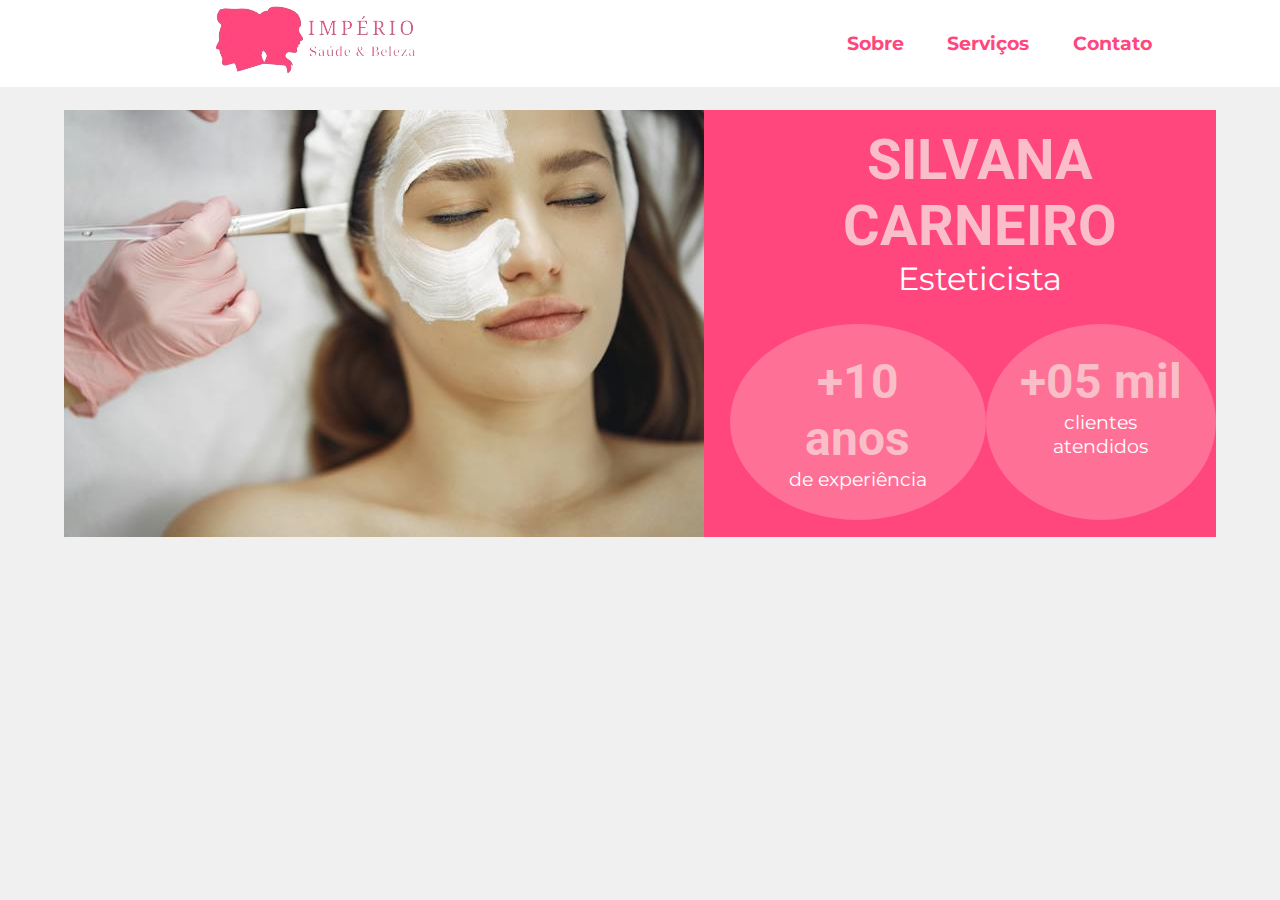
<file: index.html>
<!DOCTYPE html>
<html lang="pt-br">
<head>
    <meta charset="UTF-8">
    <meta name="viewport" content="width=device-width, initial-scale=1.0">
    <title>Início - Império Saúde e Beleza</title>
    <link rel="stylesheet" href="./src/css/style.css">
</head>
<body>
    <header>
        <nav>
            <a href="./index.html">
                <img src="./src/midias/logo/logo-bgtspt-ise.png" alt="Logo PNG Império Saúde e Beleza" class="logo-ise">
            </a>

            <ul>
                <li>
                    <a href="#">
                        Sobre
                    </a>
                </li>
                <li>
                    <a href="#">
                        Serviços
                    </a>
                </li>
                <li>
                    <a href="#">
                        Contato
                    </a>
                </li>
            </ul>
        </nav>
    </header>

    <main>
        <div class="container-banner">
            <img src="./src/midias/imagens/foto01-banner.jpg" alt="Aplicação de máscara facial. Foto de Gustavo Fring">

            <div class="container-banner-esquerdo">
                <div class="titulo-banner00">
                    <h1 class="titulo-banner01">SILVANA CARNEIRO</h1>
                    <p class="p-banner-titulo">Esteticista</p>
                </div>

                <div class="esquerdo00">
                    <div class="esquerdo01">
                        <h2 class="tit-esq">
                            +10 anos
                        </h2>
                        <p class="p-esq">
                            de experiência
                        </p>
                    </div>
                    <div class="esquerdo01">
                        <h2 class="tit-esq">
                            +05 mil
                        </h2>
                        <p class="p-esq">
                            clientes atendidos
                        </p>
                    </div>
                </div>
            </div>
        </div>
    </main>

    <footer>
        
    </footer>
</body>
</html>
</file>
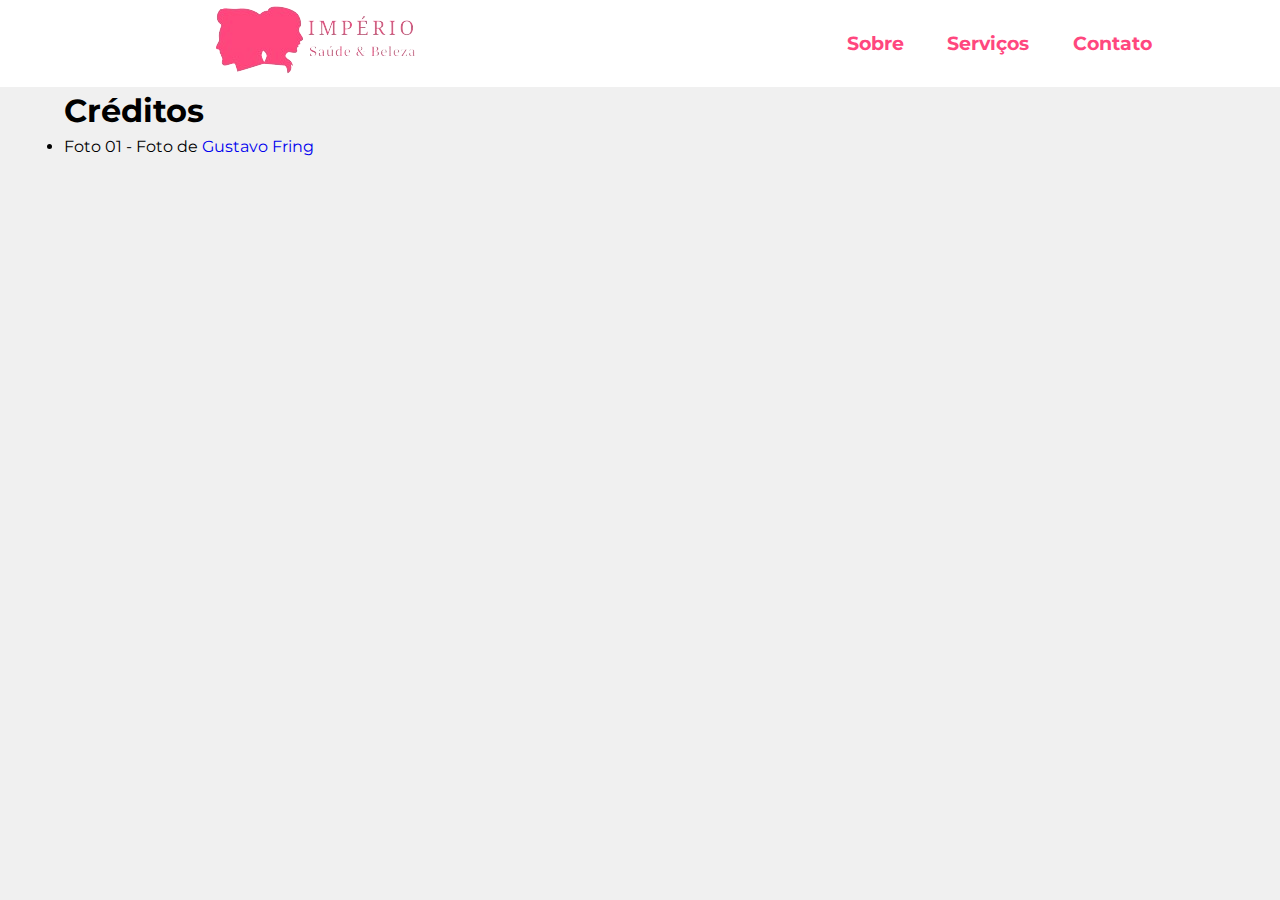
<file: creditos.html>
<!DOCTYPE html>
<html lang="pt-br">
<head>
    <meta charset="UTF-8">
    <meta name="viewport" content="width=device-width, initial-scale=1.0">
    <title>Créditos</title>
    <link rel="stylesheet" href="./src/css/style.css">
</head>
<body>
    <header>
        <nav>
            <a href="./index.html">
                <img src="./src/midias/logo/logo-bgtspt-ise.png" alt="Logo PNG Império Saúde e Beleza" class="logo-ise">
            </a>

            <ul>
                <li>
                    <a href="#">
                        Sobre
                    </a>
                </li>
                <li>
                    <a href="#">
                        Serviços
                    </a>
                </li>
                <li>
                    <a href="#">
                        Contato
                    </a>
                </li>
            </ul>
        </nav>
    </header>

    <main>
        <h1>Créditos</h1>
        <ul>
            <li>
                Foto 01 - Foto de <a href="https://www.pexels.com/pt-br/foto/aplicando-solicitando-praticando-beleza-3985325/">Gustavo Fring</a>
            </li>
        </ul>
    </main>

    <footer>
        
    </footer>

    
</body>
</html>
</file>
<file: src/css/style.css>
/*FONTES*/
@import url('https://fonts.googleapis.com/css2?family=Bebas+Neue&family=Comic+Neue:wght@300;400;700&family=Klee+One:wght@400;600&family=Montserrat:wght@200;400;500;600;700;800;900&family=Raleway:wght@200;300;400;500;600;700;800;900&family=Roboto:wght@300;400;500;700;900&display=swap');


/*CONFIGURAÇÃO PADRÃO*/
*{
    margin: 0;
    padding: 0;
    box-sizing: border-box;
}

/*ROOT*/
:root {
    /*fontes*/
    --bebas-neue: 'Bebas Neue', sans-serif;
    --montserrat: 'Montserrat', sans-serif;
    --raleway: 'Raleway', sans-serif;
    --roboto: 'Roboto', sans-serif;
    --comic-neue: 'Comic Neue', cursive;
    --klee-one: 'Klee One', cursive;

    /*cores*/
    --rosa-escuro: #FF477E;
    --rosa-medio: #FF5C8A;
    --rosa-medio-claro: #FF7096;
    --rosa-claro: #FF85A1;
    --rosa-mais-claro: #F9BEC7;

    --branco: #fff;
    --preto: #000;
    --cinza-clarinho: #F0F0F0;
}

/*ESTILIZAÇÃO GERAL*/
a {
    text-decoration: none;
}

body {
    background-color: var(--cinza-clarinho);
    font: normal 1em/1.5 var(--montserrat);
}

header {
    background-color: var(--branco);
}

header nav {
    display: flex;
    justify-content: space-around;
    align-items: center;
}

header nav ul {
    display: flex;
    list-style-type: none;
}

header nav ul li {
    margin-right: 20%;
}

header nav ul li a {
    color: var(--rosa-escuro);
    font: bold 1.2em var(--montserrat);
}

header nav ul li a:hover {
    color: var(--rosa-claro);
    transition: .2s;
}

/*FAZER O FOOTER AQUI*/






main {
    width: 90vw;
    margin: auto;
}

.container-banner {
    display: flex;
    align-items: center;
    margin-top: 2%;
    background-color: var(--rosa-escuro);
}

.titulo-banner00 {
    text-align: center;
    margin-left: 40px;
}

.titulo-banner01 {
    font: bold 3.5em var(--roboto);
    color: var(--rosa-mais-claro);
}

.p-banner-titulo {
    font: normal 2em var(--montserrat);
    color: var(--branco);
}

.esquerdo00 {
    display: flex;
    margin-top: 5%;
    margin-left: 5%;
    text-align: center;
    justify-content: space-evenly;
}

.esquerdo01 {
    background-color: var(--rosa-medio-claro);
    padding: 6%;
    border-radius: 50%;
}

.tit-esq {
    font: bolder 3em var(--roboto);
    color: var(--rosa-mais-claro);
    border-bottom: var(--rosa-mais-claro);
}

.p-esq {
    font: normal 1.2em var(--montserrat);
    color: var(--branco);
}
</file>
